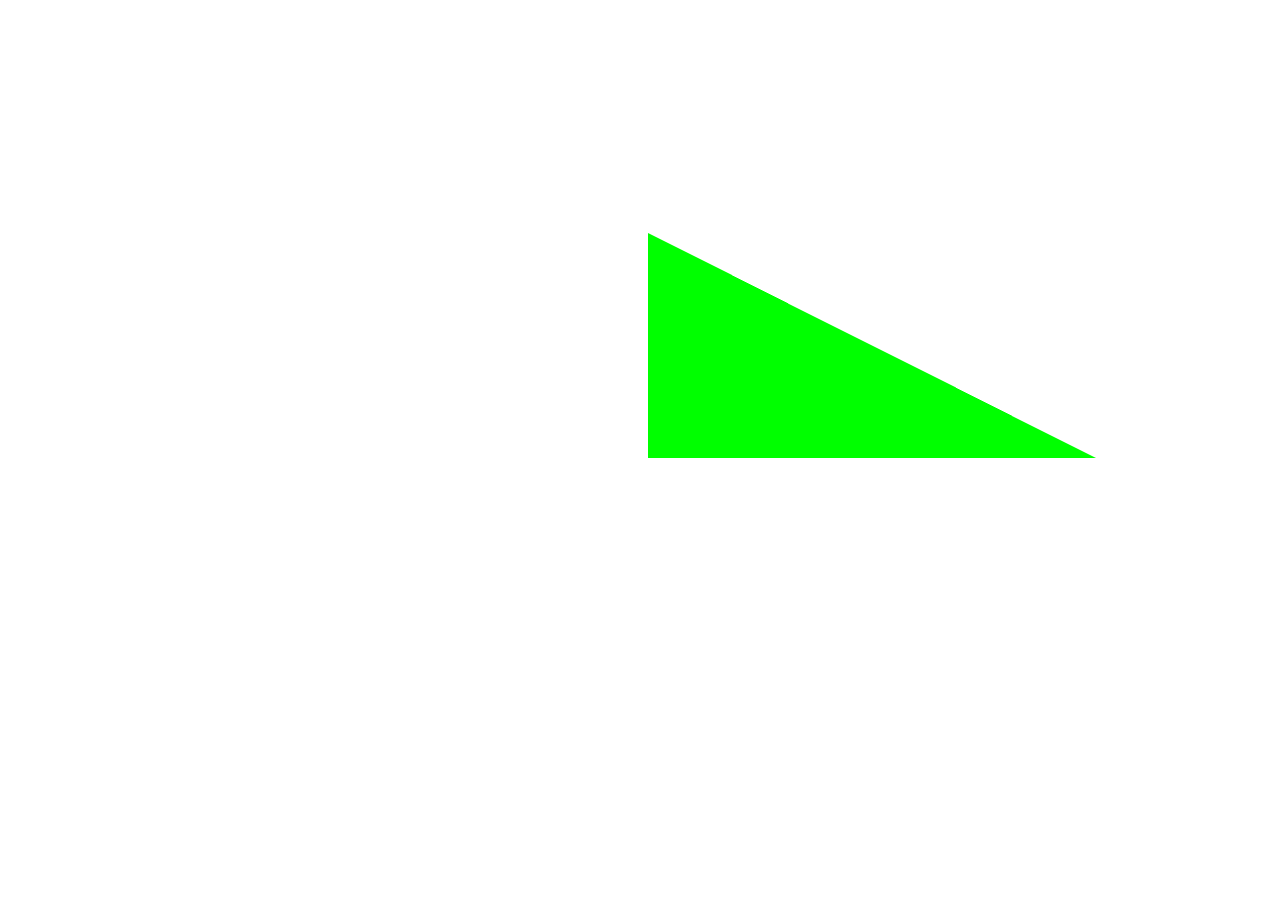
<file: Tuto_Initialize_WebGL/index.html>
<!DOCTYPE html>
<html lang="en">
<head>
    <meta charset="UTF-8">
    <meta name="viewport" content="width=device-width, initial-scale=1.0">
    <link href="./main.css" rel="stylesheet">
    <title>Tuto WebGL</title>
</head>
<body>
    <canvas>
        Your Browser does not support WebGL
    </canvas>

    <script id="vertex-shader-2d" type="x-shader/x-vertex">
        attribute vec2 a_position;
         
        void main() {
          gl_Position = vec4(a_position, 0, 1);
        }
    </script>
         
    <script id="fragment-shader-2d" type="x-shader/x-fragment">
        void main() {
            gl_FragColor = vec4(0, 1, 0, 1);  // green
        }
    </script>

    <script src="main.js"></script>
</body>
</html>
</file>
<file: Tuto_Initialize_WebGL/main.css>
body {
    /* background-color: aqua; */
}

canvas {
    width: 100vw;
    height: 100vh;
}
</file>
